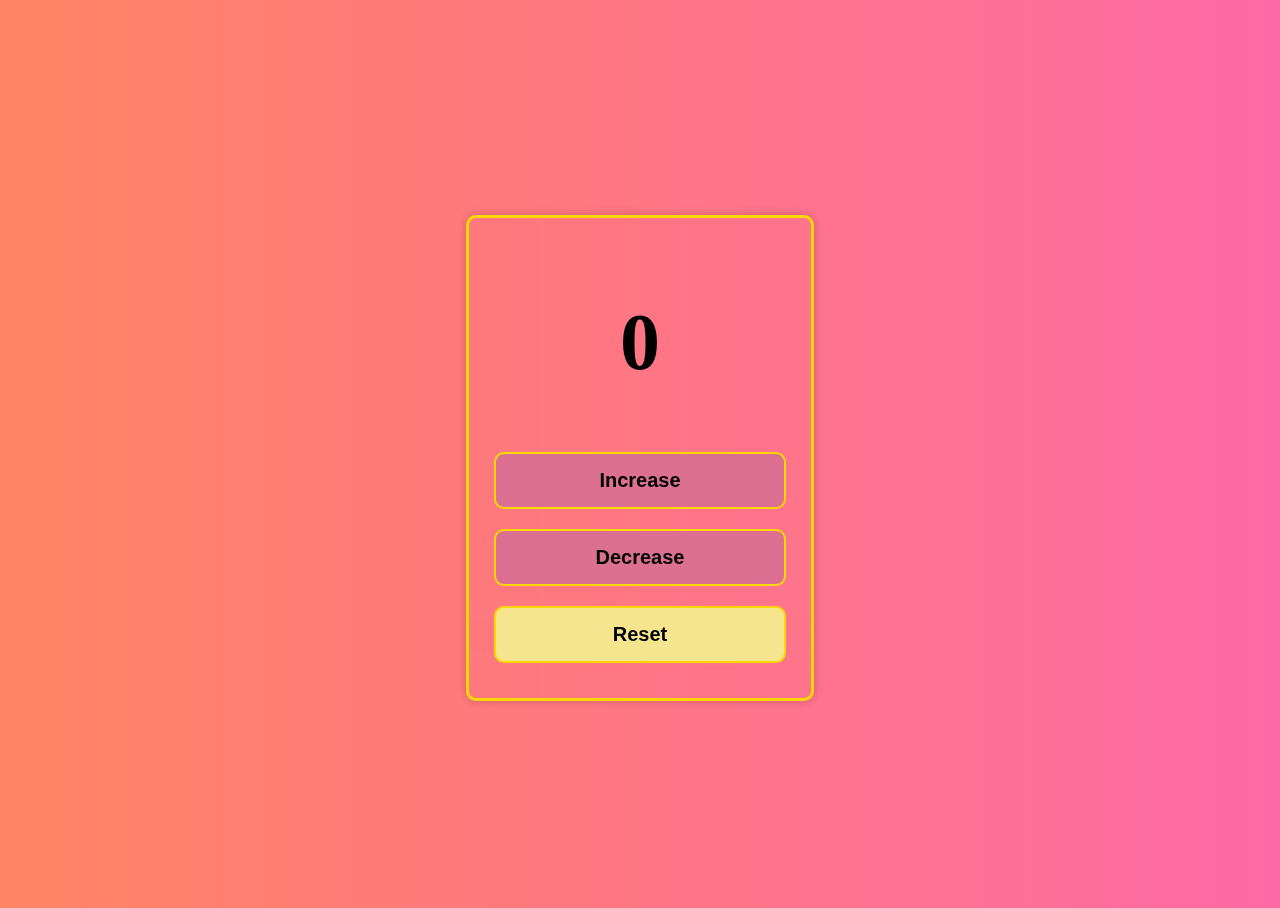
<file: index.html>
<!DOCTYPE html>
<html lang="en">
<head>
    <meta charset="UTF-8">
    <meta name="viewport" content="width=device-width, initial-scale=1.0">
    <title>counter</title>
    <link rel="stylesheet" href="style/stylecounter.css">
</head>
<body>
    <div class="container">
        <div class="card-body">
            <h1 id="title">0</h1>
            <div class="card-but">
                <button id="inc">Increase</button><br>
                <button id="dec">Decrease</button><br>
                <button id="reset">Reset</button>
            </div>
        </div>
    </div>
<script src="javascr/scripts.js"></script>   
</body>
</html>
</file>
<file: style/stylecounter.css>
*,
*::after
*::before {
    margin: 0;
    padding: 0;
}
html,
body {
    height: 100%;
}

body {
    background: rgb(255, 132, 100);
    background: linear-gradient(
    90deg,
        rgba(255, 132, 100, 1) 0%,
        rgba(253, 105, 165, 1) 100%
    );
}

.container {
    display: flex;
    align-items: center;
    justify-content: center;
    height: 100%;
}

.card-body {
    background: transparent;
    backdrop-filter: blur(50px); 
    box-shadow: 0 0 10px rgba(0, 0, 0, .2); 
    padding: 25px;
    border: 3px solid gold;
    border-radius: 10px;
    text-align: center;
}

.card-body h1 {
    font-size: 80px;
}

.card-but button {
    color: black;
    padding: 15px 100px;
    font-size: 20px;
    font-weight: bold;
    margin: 10px 0;
    border: 2px solid gold;
    cursor: pointer;
    transition: 0.5s;
    border-radius: 10px;
}

button#inc {
    width: 100%;
    background: palevioletred;
}
button#inc:hover {
    background: rgba(128, 0, 128, 0.971);
    color: #fff;
}

button#dec {
    width: 100%;
    background: palevioletred;
}
button#dec:hover {
    background: rgba(128, 0, 128, 0.971);
    color: #fff;
}

button#reset {
    width: 100%;
    background: #f6e58f ;
}
button#reset:hover {
    background: #f79f1f;
    color: #fff;
}
</file>
